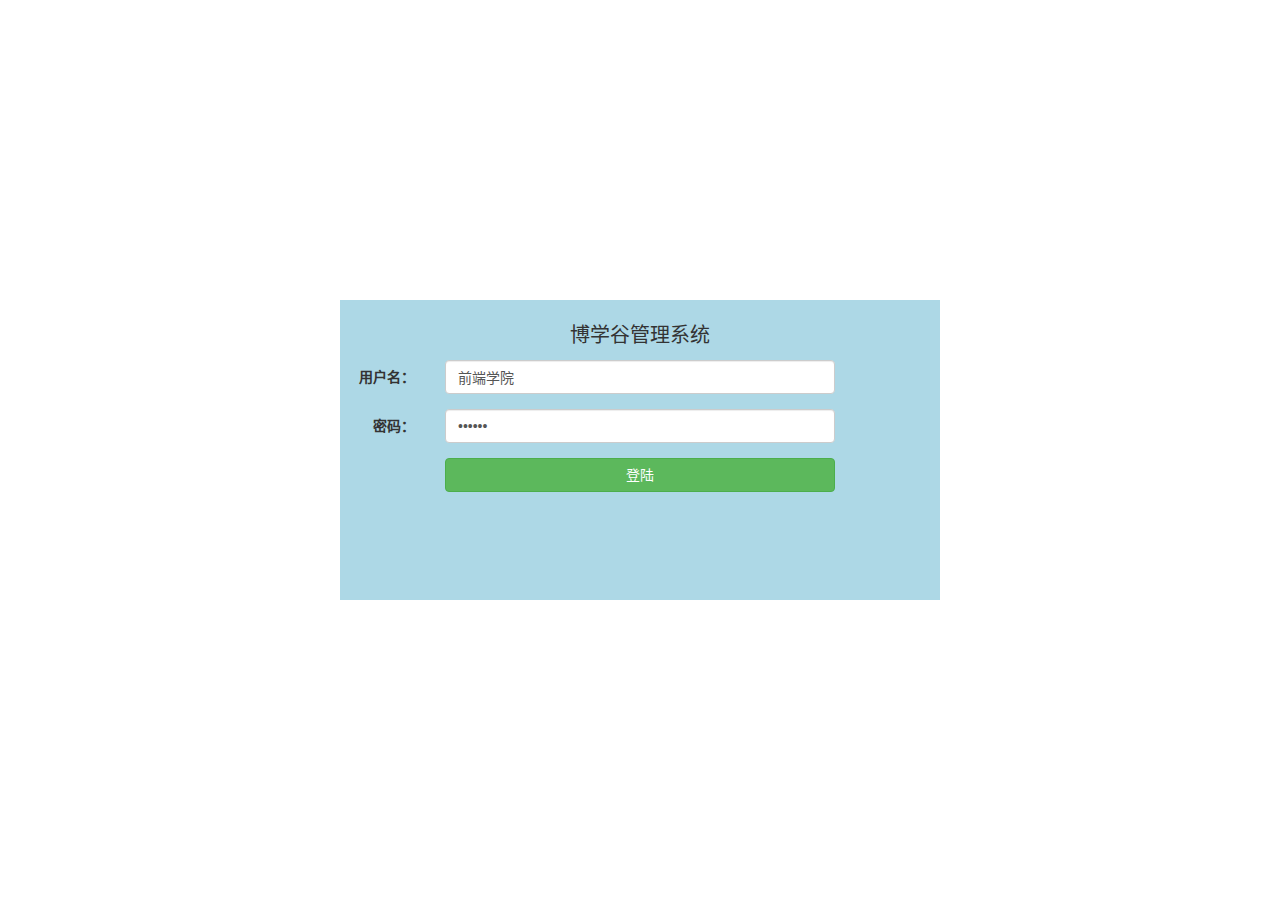
<file: index.html>
<!DOCTYPE html>
<html lang="zh-CN">

<head>
    <meta charset="utf-8">
    <meta http-equiv="X-UA-Compatible" content="IE=edge">
    <meta name="viewport" content="width=device-width, initial-scale=1">
    <!-- 上述3个meta标签*必须*放在最前面，任何其他内容都*必须*跟随其后！ -->
    <title>博学谷</title>

    <!-- Bootstrap -->
    <link href="assets/bootstrap/css/bootstrap.min.css" rel="stylesheet">
    <link rel="stylesheet" href="css/index.css" />

    <!-- HTML5 shim and Respond.js for IE8 support of HTML5 elements and media queries -->
    <!-- WARNING: Respond.js doesn't work if you view the page via file:// -->
    <!--[if lt IE 9]>
    <script src="https://cdn.bootcss.com/html5shiv/3.7.3/html5shiv.min.js"></script>
    <script src="https://cdn.bootcss.com/respond.js/1.4.2/respond.min.js"></script>
    <![endif]-->
</head>

<body>
    <div class="content">
        <div class="left">
            <div class="img-container">
                <img src="img/logo.jpg" class="img-circle" alt="Responsive image" id="userImg">
            </div>
            <div class="userName text-center">小鱼儿</div>
            <div class="list-group menu">
                <button type="button" class="list-group-item" id="teacherManager">讲师管理</button>
                <button type="button" class="list-group-item" id="courseCatagory">课程分类</button>
                <button type="button" class="list-group-item" id="courseList">&nbsp&gt课程列表</button>
                <button type="button" class="list-group-item" id="courseTime">&nbsp&gt课时管理</button>
                <button type="button" class="list-group-item" id="chartManager">图表统计</button>

            </div>
        </div>
        <div class="right">
            <div class="panel panel-default" id="left-panel">
                <div class="panel-body">
                    <div class="dropdown" id="dropdown">
                        <button class="btn btn-default dropdown-toggle" type="button" id="dropdownMenu1" data-toggle="dropdown" aria-haspopup="true"
                            aria-expanded="true">
                            <span class="glyphicon glyphicon-list" aria-hidden="true" style="color:red"></span>    
                             <span class="caret"></span>
                        </button>
                        <ul class="dropdown-menu" aria-labelledby="dropdownMenu1">
                            <li><a href="#">讲师管理</a></li>
                            <li><a href="#">课程列表</a></li>
                            <li><a href="#">课时管理</a></li>
                            <li><a href="#">图表统计</a></li>
                            <li><a href="#">其他事项</a></li>
                        </ul>
                    </div>
                </div>
                <div class="login">
                    <a href="javascript:void(0)">个人中心</a>
                    <a href="javascript:void(0)">退出</a>
                </div>
            </div>
            <h3 class="text-center course">前端课程</h3>
            <div id="catagory-container"></div>
            <!--路径导航-->
            <template>
                <ol class="breadcrumb">
                    <li><a href="#">课程导航</a></li>
                    <li><a href="#">课程列表</a></li>
                    <li class="active">教师名单</li>
                </ol>
                <table class="table table-bordered">
                    <!-- On cells (`td` or `th`) -->
                    <tr>
                        <th class="active text-center">姓名</th>
                        <th class="active text-center">电话</th>
                        <th class="active text-center">邮箱</th>
                        <th class="active text-center">生日</th>
                        <th class="active text-center">加入日期</th>
                        <th class="active text-center">操作</th>
                    </tr>
                    <tr>
                        <td class="active text-center">Jack</td>
                        <td class="active text-center">1567897777</td>
                        <td class="active text-center">76400@qq.com</td>
                        <td class="active text-center">1987-21-3</td>
                        <td class="active text-center">2001-21-3</td>
                        <td class="active text-center">
                            <!--modal按钮-->
                            <button type="button" class="btn btn-primary btn-sm" data-toggle="modal" data-target="#myModal1">
                         删除
                         </button>
                            <!-- Modal -->
                            <div class="modal fade" id="myModal1" tabindex="-1" role="dialog" aria-labelledby="myModalLabel">
                                <div class="modal-dialog" role="document">
                                    <div class="modal-content">
                                        <div class="modal-header">
                                            <button type="button" class="close" data-dismiss="modal" aria-label="Close"><span aria-hidden="true">&times;</span></button>
                                            <h4 class="modal-title" id="myModalLabel">列表1</h4>
                                        </div>
                                        <div class="modal-body">
                                            模态1
                                        </div>
                                        <div class="modal-footer">
                                            <button type="button" class="btn btn-default" data-dismiss="modal">取消</button>
                                            <button type="button" class="btn btn-primary">删除</button>
                                        </div>
                                    </div>
                                </div>
                            </div>
                        </td>
                    </tr>
                    <tr>
                        <td class="active text-center">Rose</td>
                        <td class="active text-center">1567897777</td>
                        <td class="active text-center">76400@qq.com</td>
                        <td class="active text-center">1987-21-3</td>
                        <td class="active text-center">2001-21-3</td>
                        <td class="active text-center">
                            <!--modal按钮-->
                            <button type="button" class="btn btn-primary btn-sm" data-toggle="modal" data-target="#myModal2">
                         删除
                         </button>
                            <!-- Modal -->
                            <div class="modal fade" id="myModal2" tabindex="-1" role="dialog" aria-labelledby="myModalLabel">
                                <div class="modal-dialog" role="document">
                                    <div class="modal-content">
                                        <div class="modal-header">
                                            <button type="button" class="close" data-dismiss="modal" aria-label="Close"><span aria-hidden="true">&times;</span></button>
                                            <h4 class="modal-title" id="myModalLabel">列表2</h4>
                                        </div>
                                        <div class="modal-body">
                                            模态2
                                        </div>
                                        <div class="modal-footer">
                                            <button type="button" class="btn btn-default" data-dismiss="modal">取消</button>
                                            <button type="button" class="btn btn-primary">删除</button>
                                        </div>
                                    </div>
                                </div>
                            </div>
                        </td>
                    </tr>
                    <tr>
                        <td class="active text-center">Putin</td>
                        <td class="active text-center">1567897777</td>
                        <td class="active text-center">76400@qq.com</td>
                        <td class="active text-center">1987-21-3</td>
                        <td class="active text-center">2001-21-3</td>
                        <td class="active text-center">
                            <!--modal按钮-->
                            <button type="button" class="btn btn-primary btn-sm" data-toggle="modal" data-target="#myModal3">
                         删除
                         </button>
                            <!-- Modal -->
                            <div class="modal fade" id="myModal3" tabindex="-1" role="dialog" aria-labelledby="myModalLabel">
                                <div class="modal-dialog" role="document">
                                    <div class="modal-content">
                                        <div class="modal-header">
                                            <button type="button" class="close" data-dismiss="modal" aria-label="Close"><span aria-hidden="true">&times;</span></button>
                                            <h4 class="modal-title" id="myModalLabel">列表3</h4>
                                        </div>
                                        <div class="modal-body">
                                            模态3
                                        </div>
                                        <div class="modal-footer">
                                            <button type="button" class="btn btn-default" data-dismiss="modal">取消</button>
                                            <button type="button" class="btn btn-primary">删除</button>
                                        </div>
                                    </div>
                                </div>
                            </div>
                        </td>
                    </tr>
                </table>
            </template>
        </div>
    </div>
    <!-- jQuery (necessary for Bootstrap's JavaScript plugins) -->
    <script src="js/lib/jquery-3.1.1.min.js"></script>
    <!-- Include all compiled plugins (below), or include individual files as needed -->
    <script src="assets/bootstrap/js/bootstrap.min.js"></script>
    <script src="js/lib/require.js" main-data: 'main'></script>
    <script>
        require(['main'], function () {})
    </script>
</body>

</html>
</file>
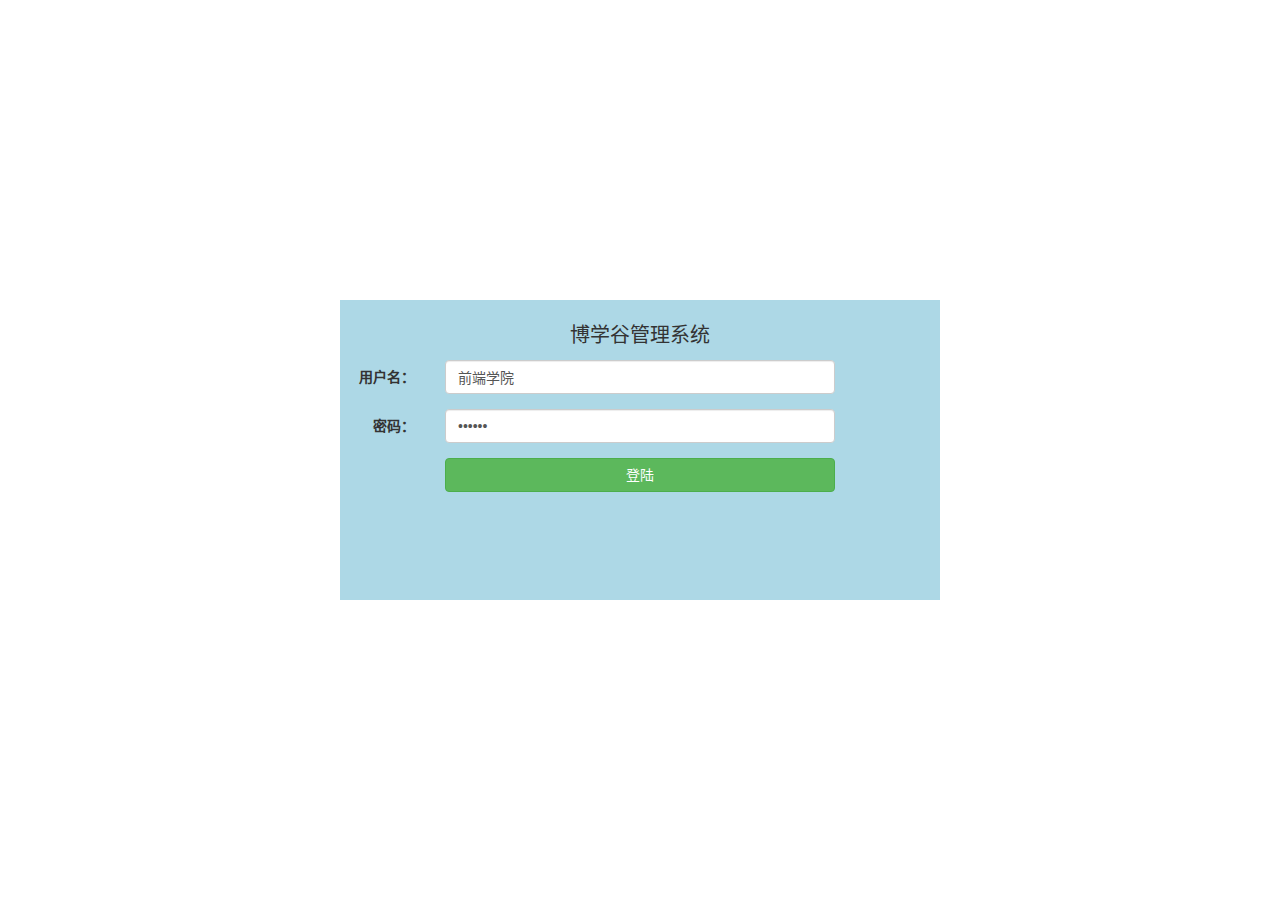
<file: login.html>
<!DOCTYPE html>
<html lang="zh-CN">

<head>
    <meta charset="utf-8">
    <meta http-equiv="X-UA-Compatible" content="IE=edge">
    <meta name="viewport" content="width=device-width, initial-scale=1">
    <!-- 上述3个meta标签*必须*放在最前面，任何其他内容都*必须*跟随其后！ -->
    <title>博学谷</title>

    <!-- Bootstrap -->
    <link href="assets/bootstrap/css/bootstrap.min.css" rel="stylesheet">
    <link rel="stylesheet" href="css/login.css" />

    <!-- HTML5 shim and Respond.js for IE8 support of HTML5 elements and media queries -->
    <!-- WARNING: Respond.js doesn't work if you view the page via file:// -->
    <!--[if lt IE 9]>
    <script src="https://cdn.bootcss.com/html5shiv/3.7.3/html5shiv.min.js"></script>
    <script src="https://cdn.bootcss.com/respond.js/1.4.2/respond.min.js"></script>
    <![endif]-->
</head>

<body>
    <div class="content-container">
        <h3 class="text-center">博学谷管理系统</h3>
        <form class="form-horizontal">
            <div class="form-group">
                <label class="col-sm-2 control-label">用户名：</label>
                <div class="col-sm-8">
                    <input type="text" class="form-control" name="tc_name" placeholder="请输入你的用户名.." value="前端学院">
                </div>
                <label class="col-sm-2 control-label"></label>
            </div>
            <div class="form-group">
                <label class="col-sm-2 control-label">密码：</label>
                <div class="col-sm-8">
                    <input type="password" class="form-control" name='tc_pass' value="123456" placeholder="请输入密码.." >
                </div>
                <label class="col-sm-2 control-label"></label>
            </div>
            <div class="form-group">
                <div class="col-sm-offset-2 col-sm-8">
                    <button type="submit" class="btn btn-success col-sm-12 ">登陆</button>
                </div>
            </div>
        </form>
    </div>

    <!-- jQuery (necessary for Bootstrap's JavaScript plugins) -->
    <script src="js/lib/jquery-3.1.1.min.js"></script>
    <!-- Include all compiled plugins (below), or include individual files as needed -->
    <script src="assets/bootstrap/js/bootstrap.min.js"></script>
    <script type='text/javascript' src="js/lib/jquery.cookie.js"></script>
    <script type='text/javascript' src="js/common/login.js">
    </script>

</body>

</html>
</file>
<file: css/index.css>
html,
body {
  height: 100%;
}

body {
  width: 100%;
  height: 100%;
}
body .content {
  width: 100%;
  height: 100%;
  display: -webkit-box;
  display: -webkit-flex;
  display: -ms-flexbox;
  display: flex;
}
body .content .left {
  width: 200px;
  height: 100%;
  background: #225599;
}
body .content .left .img-container {
  margin-top: 20px;
  width: 100%;
  height: 100px;
  display: -webkit-box;
  display: -webkit-flex;
  display: -ms-flexbox;
  display: flex;
  -webkit-box-pack: center;
  -webkit-justify-content: center;
      -ms-flex-pack: center;
          justify-content: center;
}
body .content .left .img-container img {
  width: 80px;
  height: 80px;
  border: 1px solid white;
}
body .content .left .userName {
  height: 20px;
  margin-top: 20px;
  color: white;
}
body .content .left .list-group {
  padding-top: 50px;
}
body .content .left .list-group button.list-group-item {
  text-align: center;
  letter-spacing: 6px;
  background: #a5a5a5;
  color: white;
}
body .content .right {
  -webkit-box-flex: 1;
  -webkit-flex: 1;
      -ms-flex: 1;
          flex: 1;
  background: #ccc;
  height: 100%;
  min-width: 320px !important;
  overflow: scroll;
}
body .content .right h3.course {
  background: lightcoral;
  margin: 10px 0;
  padding: 10px 0;
}
body .content .right #catagory-container {
  width: 100%;
  height: auto;
}
body .content .right #left-panel {
  width: 100%;
  height: 60px;
  background-color: #225599;
  padding: 0;
  margin: 0;
  display: -webkit-box;
  display: -webkit-flex;
  display: -ms-flexbox;
  display: flex;
  -webkit-box-pack: justify;
  -webkit-justify-content: space-between;
      -ms-flex-pack: justify;
          justify-content: space-between;
}
body .content .right #left-panel .panel-body {
  width: 60px;
  height: 50px;
}
body .content .right #left-panel .panel-body #dropdown {
  width: 60px;
  height: 50px;
}
body .content .right #left-panel .panel-body #dropdown ul.dropdown-menu li a {
  text-align: center;
}
body .content .right #left-panel .login {
  width: 200px;
  height: 100%;
  display: -webkit-box;
  display: -webkit-flex;
  display: -ms-flexbox;
  display: flex;
  -webkit-box-pack: justify;
  -webkit-justify-content: space-between;
      -ms-flex-pack: justify;
          justify-content: space-between;
}
body .content .right #left-panel .login a {
  display: inline-block;
  width: 50%;
  height: 100%;
  line-height: 60px;
  text-align: center;
  color: white;
  text-decoration: none;
}
</file>
<file: css/login.css>
html, body {
  height: 100%;
}

* {
  margin: 0;
  padding: 0;
  box-sizing: border-box;
}

body {
  display: -webkit-box;
  display: -webkit-flex;
  display: -ms-flexbox;
  display: flex;
  -webkit-box-pack: center;
  -webkit-justify-content: center;
      -ms-flex-pack: center;
          justify-content: center;
  -webkit-box-align: center;
  -webkit-align-items: center;
      -ms-flex-align: center;
          align-items: center;
}

.content-container {
  width: 600px;
  height: 300px;
  background: lightblue;
}
.content-container h3 {
  font-size: 20px;
  height: 30px;
  line-height: 30px;
  margin-bottom: 10px;
}
</file>
